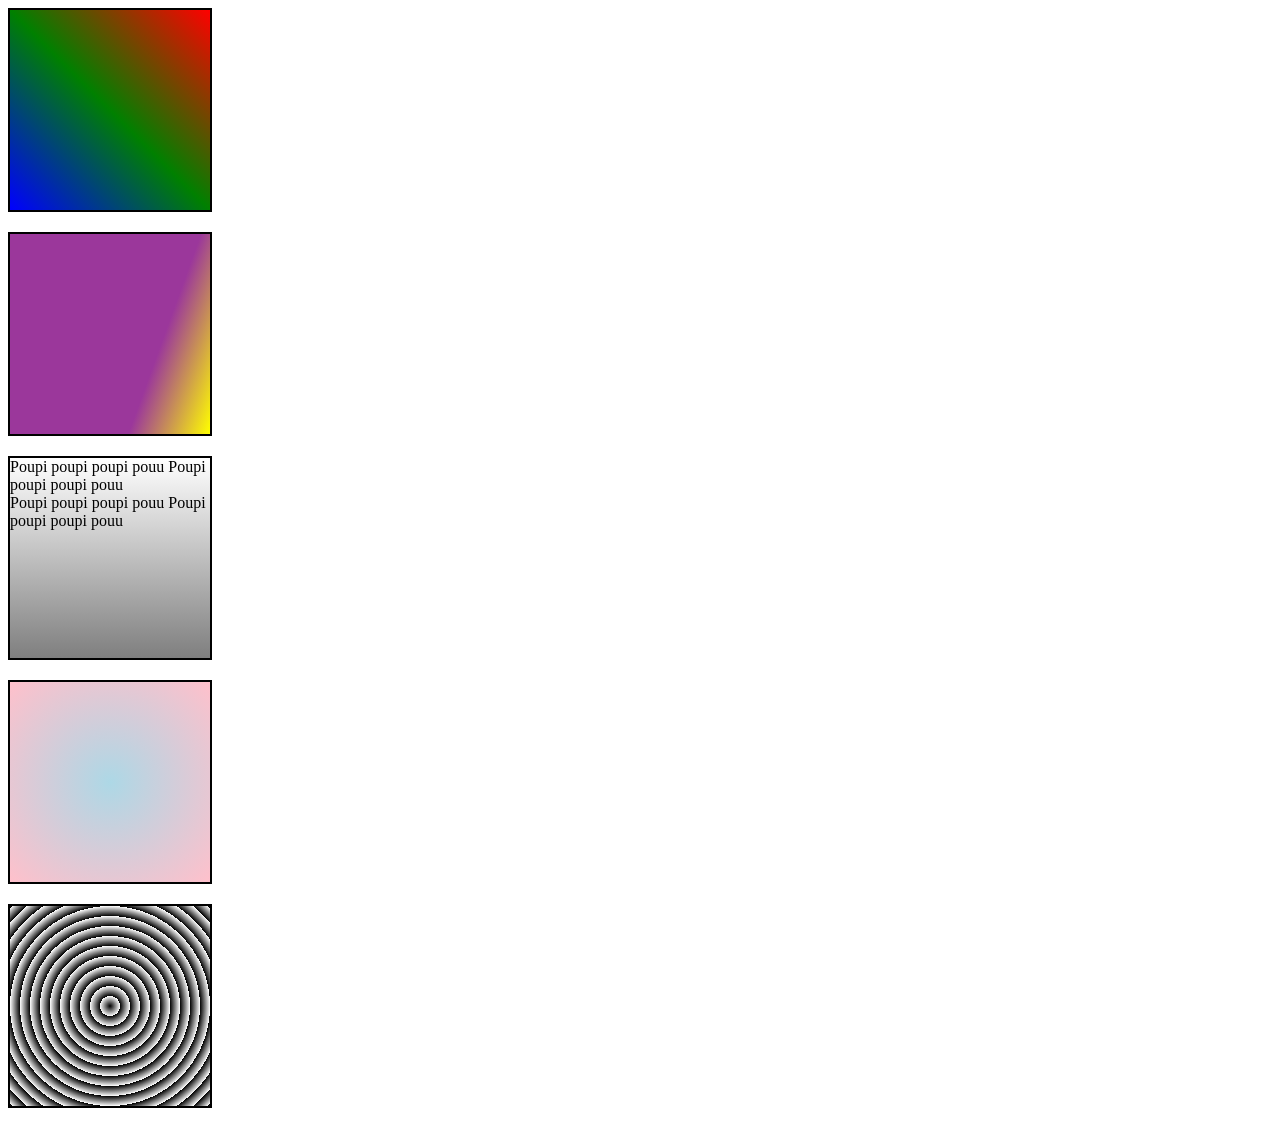
<file: Exercice 10 gradiant linéraire et radial/index.html>
<!DOCTYPE html>
<html lang="en">
<head>
    <meta charset="UTF-8">
    <meta http-equiv="X-UA-Compatible" content="IE=edge">
    <meta name="viewport" content="width=device-width, initial-scale=1.0">
    <link rel="stylesheet" href="style.css">
    <title>Document</title>
</head>
<body>
    <div class="vert"></div>
    <div class="violet"></div>
    <p class="force">Poupi poupi poupi pouu Poupi poupi poupi pouu <br>
    Poupi poupi poupi pouu Poupi poupi poupi pouu <br>
    </p>
    <div class="pink"></div>
    <div class="doppler"></div>
</body>
</html>
</file>
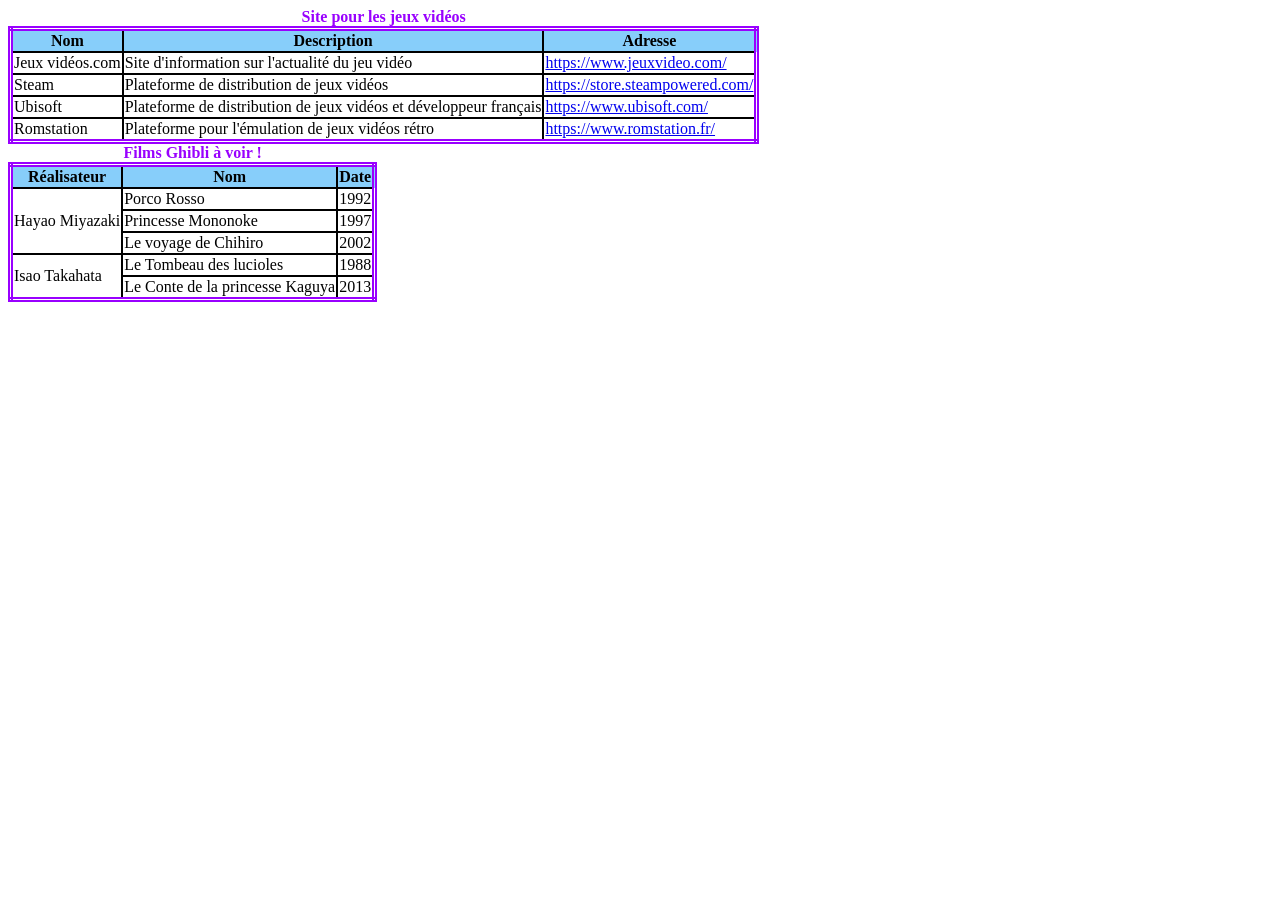
<file: Exercice 11 tableau html/index.html>
<!DOCTYPE html>
<html lang="en">
<head>
    <meta charset="UTF-8">
    <meta http-equiv="X-UA-Compatible" content="IE=edge">
    <meta name="viewport" content="width=device-width, initial-scale=1.0">
    <link rel="stylesheet" href="style.css">
    <title>Documentation jeu vidéo</title>
</head>
<body>
    <table>
        <caption>Site pour les jeux vidéos</caption>
        <tr>
            <th>Nom</th>
            <th>Description</th>
            <th>Adresse</th>
        </tr>
        <tr>
            <td>Jeux vidéos.com</td>
            <td>Site d'information sur l'actualité du jeu vidéo</td>
            <td><a href="https://www.jeuxvideo.com/">https://www.jeuxvideo.com/</a></td>
        </tr>
        <tr>
            <td>Steam</td>
            <td>Plateforme de distribution de jeux vidéos</td>
            <td><a href="https://store.steampowered.com/">https://store.steampowered.com/</a></td>
        </tr>
        <tr>
            <td>Ubisoft</td>
            <td>Plateforme de distribution de jeux vidéos et développeur français</td>
            <td><a href="https://www.ubisoft.com/">https://www.ubisoft.com/</a></td>
        </tr>
        <tr>
            <td>Romstation</td>
            <td>Plateforme pour l'émulation de jeux vidéos rétro</td>
            <td><a href="https://www.romstation.fr/">https://www.romstation.fr/</a></td>
        </tr>
    </table>
    <table>
        <thead>
            <caption>Films Ghibli à voir !</caption>
            <tr>
                <th>Réalisateur</th>
                <th>Nom</th>
                <th>Date</th>
            </tr>
        </thead>
        <tbody>
            <tr>
                <td rowspan="3">Hayao Miyazaki</td>
                <td>Porco Rosso</td>
                <td>1992</td>
            </tr>
            <tr>
                <td>Princesse Mononoke</td>
                <td>1997</td>
            </tr>
            <tr>
                <td>Le voyage de Chihiro</td>
                <td>2002</td>
            </tr>
            <tr>
                <td rowspan="2">Isao Takahata</td>
                <td>Le Tombeau des lucioles</td>
                <td>1988</td>
            </tr>
            <tr>
                <td>Le Conte de la princesse Kaguya</td>
                <td>2013</td>
            </tr>
        </tbody>
    </table>
</body>
</html>
</file>
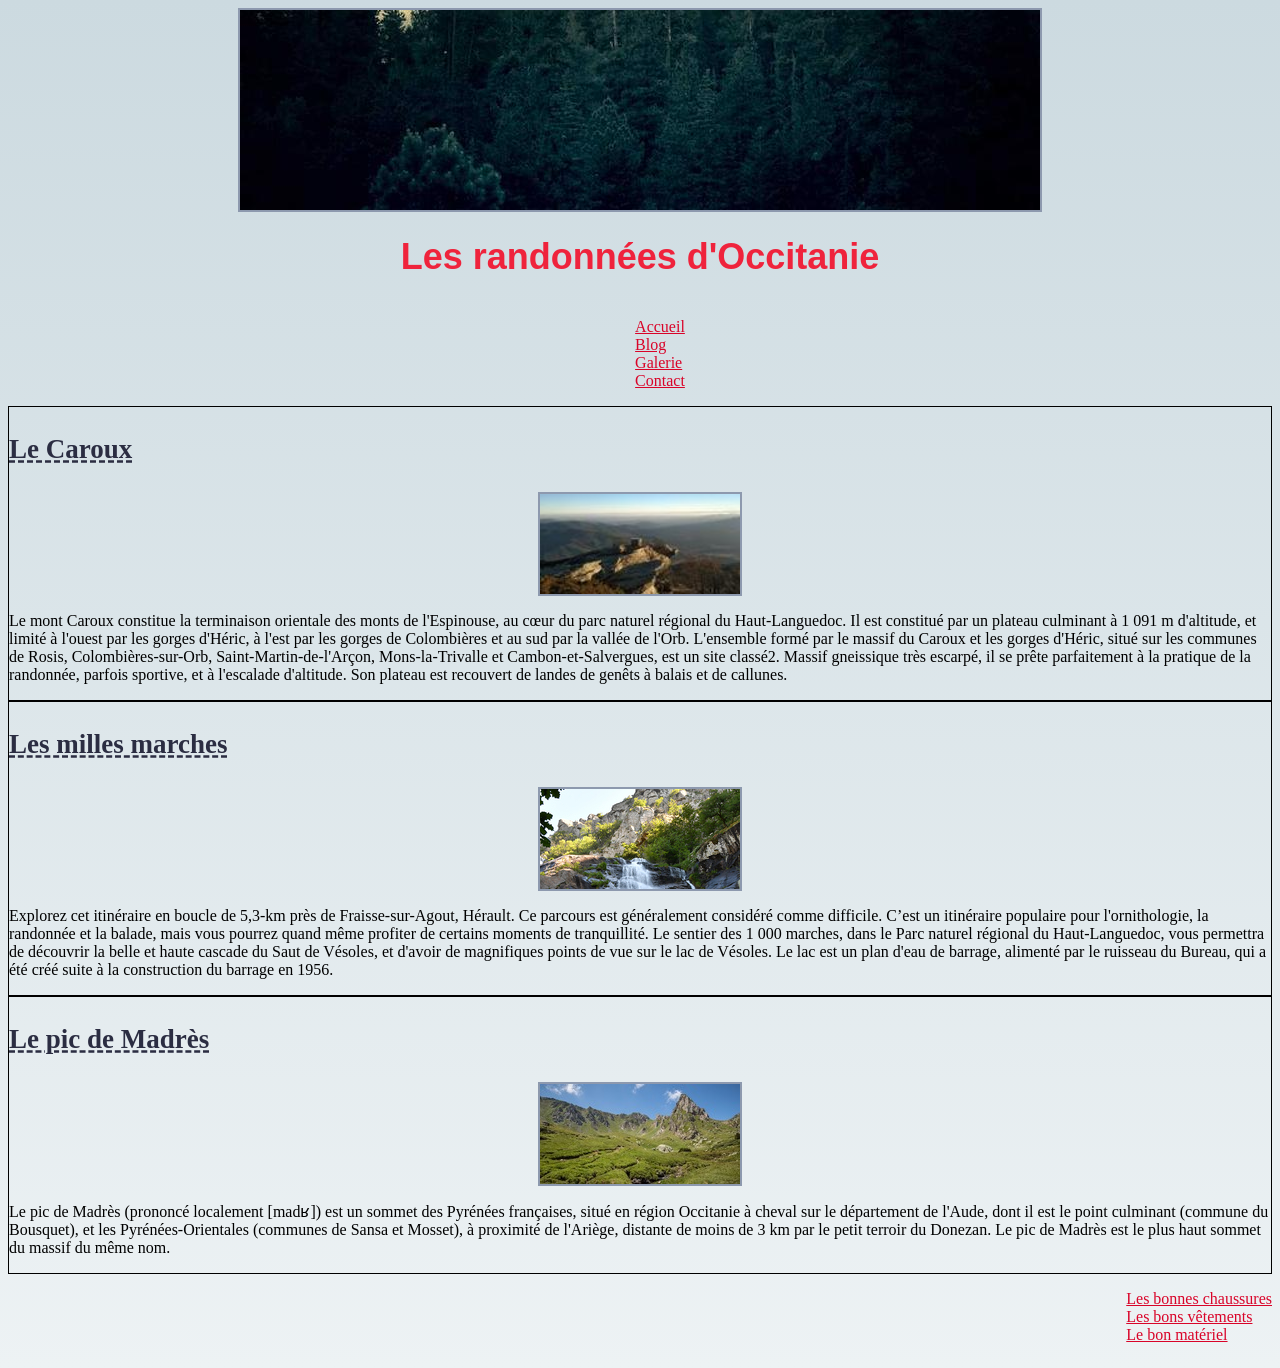
<file: Exercice 13 TP2 Site WEB Accueil et Contact/index.html>
<!DOCTYPE html>
<html lang="en">
<head>
    <meta charset="UTF-8">
    <meta http-equiv="X-UA-Compatible" content="IE=edge">
    <meta name="viewport" content="width=device-width, initial-scale=1.0">
    <link rel="stylesheet" href="style.css">
    <title>Accueil</title>
</head>
<body>
    <header>
        <img src="bannière.jpg" alt="bannière">
        <h1> Les randonnées d'Occitanie </h1>
        <ul>
            <li><a href="index.html">Accueil</a></li>
            <li><a href="blog.html">Blog</a></li>
            <li><a href="galerie.html">Galerie</a></li>
            <li><a href="contact.html">Contact</a></li>
        </ul>
    </header>
    <section>
        <article id="article1">
            <h3>Le Caroux</h3>
            <div><img src="caroux.png" alt="caroux"></div>
            <p>Le mont Caroux constitue la terminaison orientale des monts de l'Espinouse, au cœur du parc naturel régional du Haut-Languedoc. Il est constitué par un plateau culminant à 1 091 m d'altitude, et limité à l'ouest par les gorges d'Héric, à l'est par les gorges de Colombières et au sud par la vallée de l'Orb.

            L'ensemble formé par le massif du Caroux et les gorges d'Héric, situé sur les communes de Rosis, Colombières-sur-Orb, Saint-Martin-de-l'Arçon, Mons-la-Trivalle et Cambon-et-Salvergues, est un site classé2.
                
            Massif gneissique très escarpé, il se prête parfaitement à la pratique de la randonnée, parfois sportive, et à l'escalade d'altitude. Son plateau est recouvert de landes de genêts à balais et de callunes.</p>
        </article>
        <article id="article2">
            <h3>Les milles marches</h3>
            <div><img src="marches.jpg" alt="marches"></div>
            <p>Explorez cet itinéraire en boucle de 5,3-km près de Fraisse-sur-Agout, Hérault. Ce parcours est généralement considéré comme difficile. C’est un itinéraire populaire pour l'ornithologie, la randonnée et la balade, mais vous pourrez quand même profiter de certains moments de tranquillité.
            Le sentier des 1 000 marches, dans le Parc naturel régional du Haut-Languedoc, vous permettra de découvrir la belle et haute cascade du Saut de Vésoles, et d'avoir de magnifiques points de vue sur le lac de Vésoles. Le lac est un plan d'eau de barrage, alimenté par le ruisseau du Bureau, qui a été créé suite à la construction du barrage en 1956. 
            </p>
        </article>
        <article id="article3">
            <h3>Le pic de Madrès</h3>
            <div><img src="madres.png" alt="madres"></div>
            <p>Le pic de Madrès (prononcé localement [madʁ]) est un sommet des Pyrénées françaises, situé en région Occitanie à cheval sur le département de l'Aude, dont il est le point culminant (commune du Bousquet), et les Pyrénées-Orientales (communes de Sansa et Mosset), à proximité de l'Ariège, distante de moins de 3 km par le petit terroir du Donezan. Le pic de Madrès est le plus haut sommet du massif du même nom.</p>
        </article>
    </section>
    <footer>
        <ul>
            <li><a href="https://www.decathlon.fr/">Les bonnes chaussures</a></li>
            <li><a href="https://www.decathlon.fr/">Les bons vêtements</a></li>
            <li><a href="https://www.decathlon.fr/">Le bon matériel</a></li>
        </ul>
    </footer>
</body>
</html>
</file>
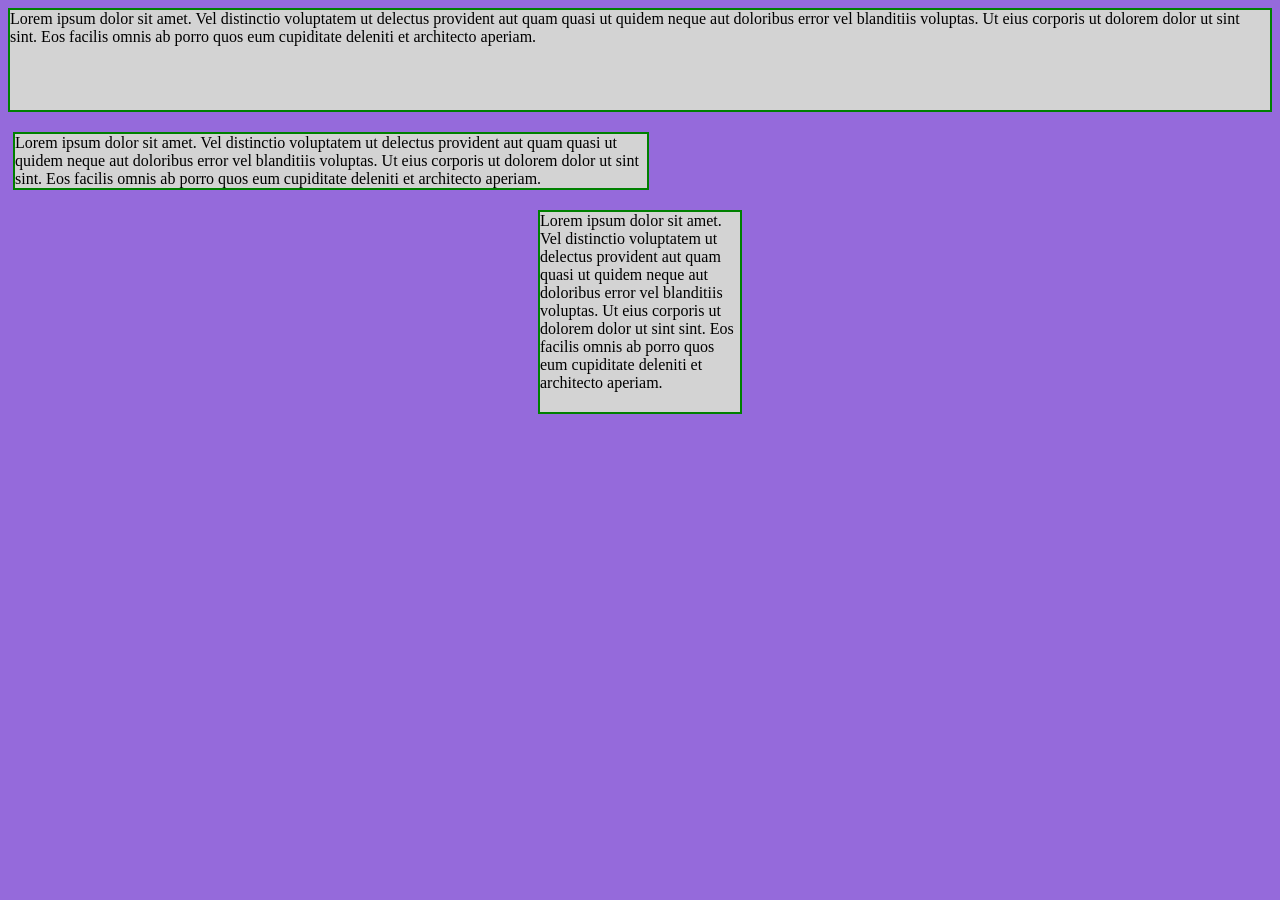
<file: Exercice 14 Placements simple/index.html>
<!DOCTYPE html>
<html lang="en">
<head>
    <meta charset="UTF-8">
    <meta http-equiv="X-UA-Compatible" content="IE=edge">
    <meta name="viewport" content="width=device-width, initial-scale=1.0">
    <link rel="stylesheet" href="style.css">
    <title>Document</title>
</head>
<body>
    <p id="p1">
        Lorem ipsum dolor sit amet. Vel distinctio voluptatem ut delectus provident aut quam quasi ut quidem neque aut doloribus error vel blanditiis voluptas. Ut eius corporis ut dolorem dolor ut sint sint. Eos facilis omnis ab porro quos eum cupiditate deleniti et architecto aperiam.
    </p>
    <p id="p2">
        Lorem ipsum dolor sit amet. Vel distinctio voluptatem ut delectus provident aut quam quasi ut quidem neque aut doloribus error vel blanditiis voluptas. Ut eius corporis ut dolorem dolor ut sint sint. Eos facilis omnis ab porro quos eum cupiditate deleniti et architecto aperiam.
    </p>
    <p id="p3">
        Lorem ipsum dolor sit amet. Vel distinctio voluptatem ut delectus provident aut quam quasi ut quidem neque aut doloribus error vel blanditiis voluptas. Ut eius corporis ut dolorem dolor ut sint sint. Eos facilis omnis ab porro quos eum cupiditate deleniti et architecto aperiam.
    </p>
</body>
</html>
</file>
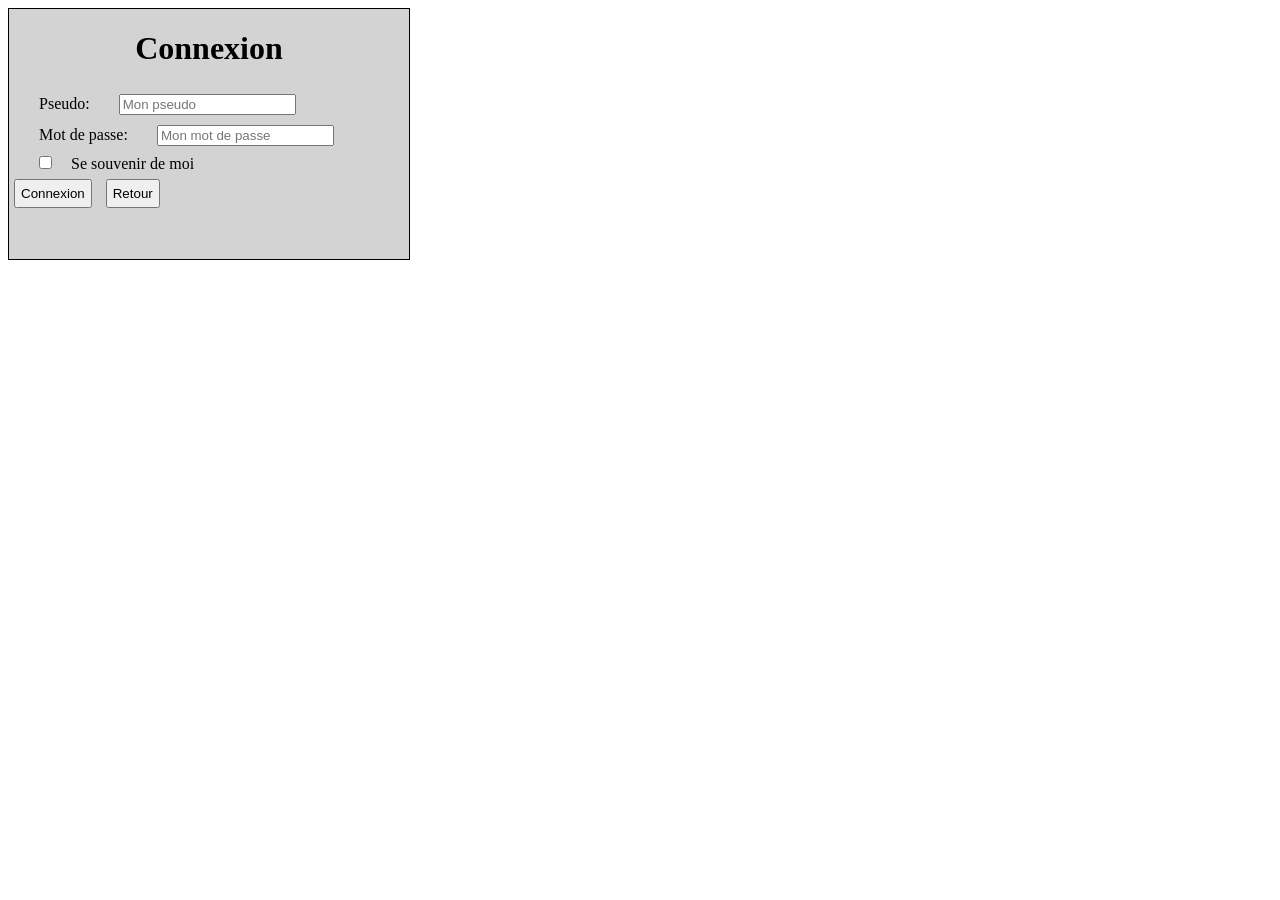
<file: Exercice 15 Placements simple 2/index.html>
<!DOCTYPE html>
<html lang="en">
<head>
    <meta charset="UTF-8">
    <meta http-equiv="X-UA-Compatible" content="IE=edge">
    <meta name="viewport" content="width=device-width, initial-scale=1.0">
    <link rel="stylesheet" href="style.css">
    <title>Document</title>
</head>
<body>
    <form method="post" action="php.php" >
        <h1>Connexion</h1>
        <label id="pseudo" for="pseudo">Pseudo:</label>
        <input id="pseudo" type="text" placeholder="Mon pseudo"><br>
        <label id="password" for="password">Mot de passe:</label>
        <input id="password" type="text" placeholder="Mon mot de passe"><br>
        <input type="checkbox" name="checkbox"> <label for="checkbox" id="check">Se souvenir de moi</label><br>
        <input type="button" name="connexion" id="co" value="Connexion">
        <input type="button" name="retour" id="re" value="Retour">
    </form>
</body>
</html>
</file>
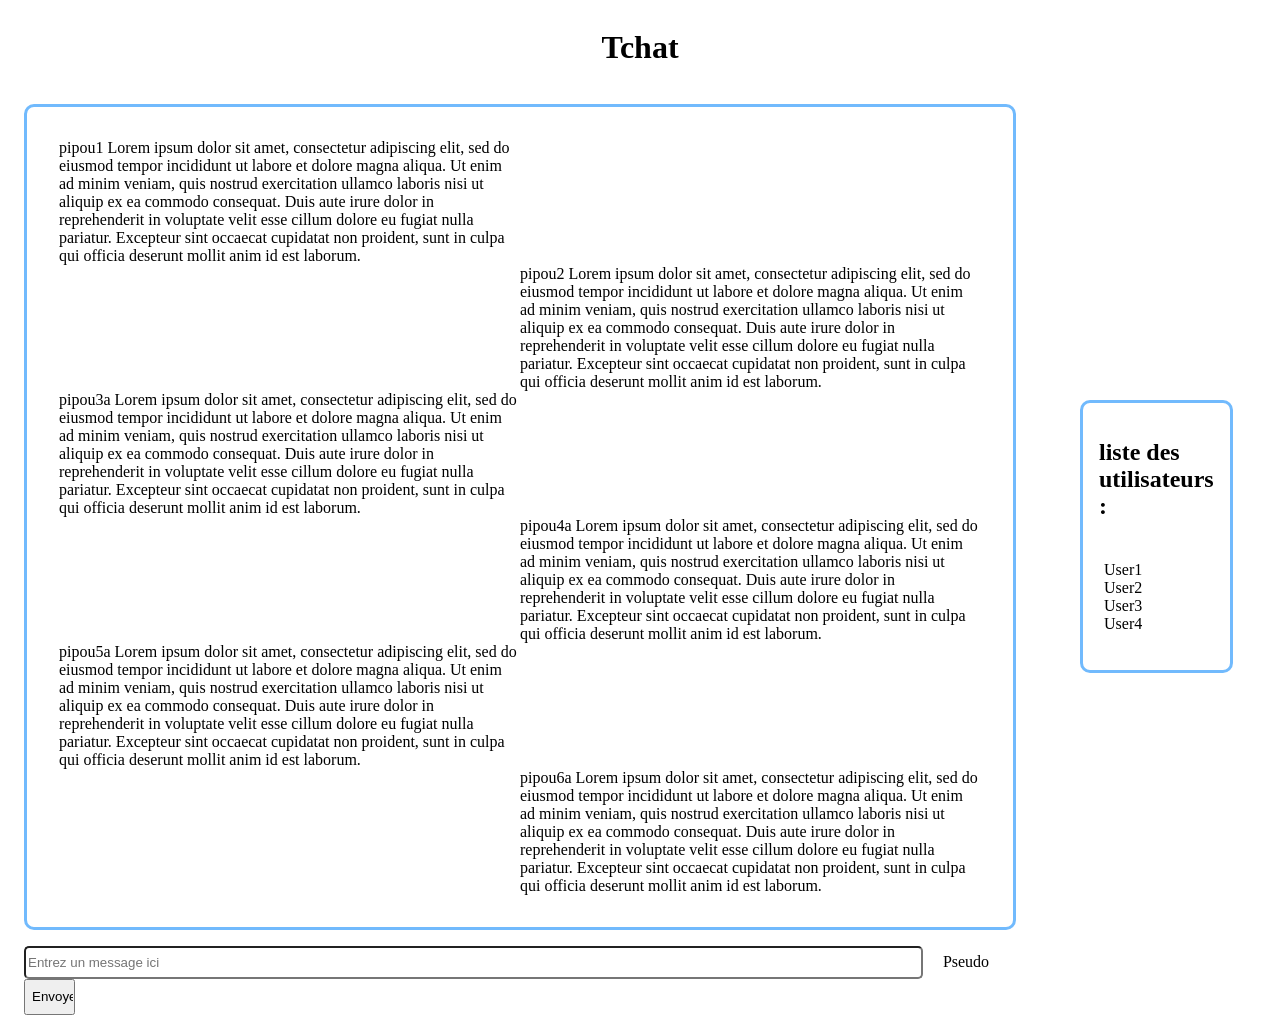
<file: Exercice 18 Grid Flex/index.html>
<!DOCTYPE html>
<html lang="en">
<head>
    <meta charset="UTF-8">
    <meta http-equiv="X-UA-Compatible" content="IE=edge">
    <meta name="viewport" content="width=device-width, initial-scale=1.0">
    <link rel="stylesheet" href="style.css">
    <title>FlexGrid</title>
</head>

<body>
    <header>
        <h1>Tchat</h1>
    </header>
    <div class="tchat">
        <section id="chatbox">
            <div class="msg">
                <article>
                    pipou1 Lorem ipsum dolor sit amet, consectetur adipiscing elit, sed do eiusmod tempor incididunt ut labore et dolore magna aliqua. Ut enim ad minim veniam, quis nostrud exercitation ullamco laboris nisi ut aliquip ex ea commodo consequat. Duis aute irure dolor in reprehenderit in voluptate velit esse cillum dolore eu fugiat nulla pariatur. Excepteur sint occaecat cupidatat non proident, sunt in culpa qui officia deserunt mollit anim id est laborum.
                </article>
                <article>
                    pipou2 Lorem ipsum dolor sit amet, consectetur adipiscing elit, sed do eiusmod tempor incididunt ut labore et dolore magna aliqua. Ut enim ad minim veniam, quis nostrud exercitation ullamco laboris nisi ut aliquip ex ea commodo consequat. Duis aute irure dolor in reprehenderit in voluptate velit esse cillum dolore eu fugiat nulla pariatur. Excepteur sint occaecat cupidatat non proident, sunt in culpa qui officia deserunt mollit anim id est laborum.
                </article>
                <article>
                    pipou3a Lorem ipsum dolor sit amet, consectetur adipiscing elit, sed do eiusmod tempor incididunt ut labore et dolore magna aliqua. Ut enim ad minim veniam, quis nostrud exercitation ullamco laboris nisi ut aliquip ex ea commodo consequat. Duis aute irure dolor in reprehenderit in voluptate velit esse cillum dolore eu fugiat nulla pariatur. Excepteur sint occaecat cupidatat non proident, sunt in culpa qui officia deserunt mollit anim id est laborum.
                </article>
                <article>
                    pipou4a Lorem ipsum dolor sit amet, consectetur adipiscing elit, sed do eiusmod tempor incididunt ut labore et dolore magna aliqua. Ut enim ad minim veniam, quis nostrud exercitation ullamco laboris nisi ut aliquip ex ea commodo consequat. Duis aute irure dolor in reprehenderit in voluptate velit esse cillum dolore eu fugiat nulla pariatur. Excepteur sint occaecat cupidatat non proident, sunt in culpa qui officia deserunt mollit anim id est laborum.
                </article>
                <article>
                    pipou5a Lorem ipsum dolor sit amet, consectetur adipiscing elit, sed do eiusmod tempor incididunt ut labore et dolore magna aliqua. Ut enim ad minim veniam, quis nostrud exercitation ullamco laboris nisi ut aliquip ex ea commodo consequat. Duis aute irure dolor in reprehenderit in voluptate velit esse cillum dolore eu fugiat nulla pariatur. Excepteur sint occaecat cupidatat non proident, sunt in culpa qui officia deserunt mollit anim id est laborum.
                </article>
                <article>
                    pipou6a Lorem ipsum dolor sit amet, consectetur adipiscing elit, sed do eiusmod tempor incididunt ut labore et dolore magna aliqua. Ut enim ad minim veniam, quis nostrud exercitation ullamco laboris nisi ut aliquip ex ea commodo consequat. Duis aute irure dolor in reprehenderit in voluptate velit esse cillum dolore eu fugiat nulla pariatur. Excepteur sint occaecat cupidatat non proident, sunt in culpa qui officia deserunt mollit anim id est laborum.
                </article>
            </div>
            <form action="php.php" method="post">
                    <input type="text" placeholder="Entrez un message ici" name="text
                    ">
                    <label for="text">Pseudo</label>
                    <input type="submit" value="Envoyer">
            </form>
            
        </section>
        <section id="user">
            <h2>liste des utilisateurs :</h2>
            <ul>
                <li>User1</li>
                <li>User2</li>
                <li>User3</li>
                <li>User4</li>
            </ul>
        </section>
    </div>
</body>
</html>
</file>
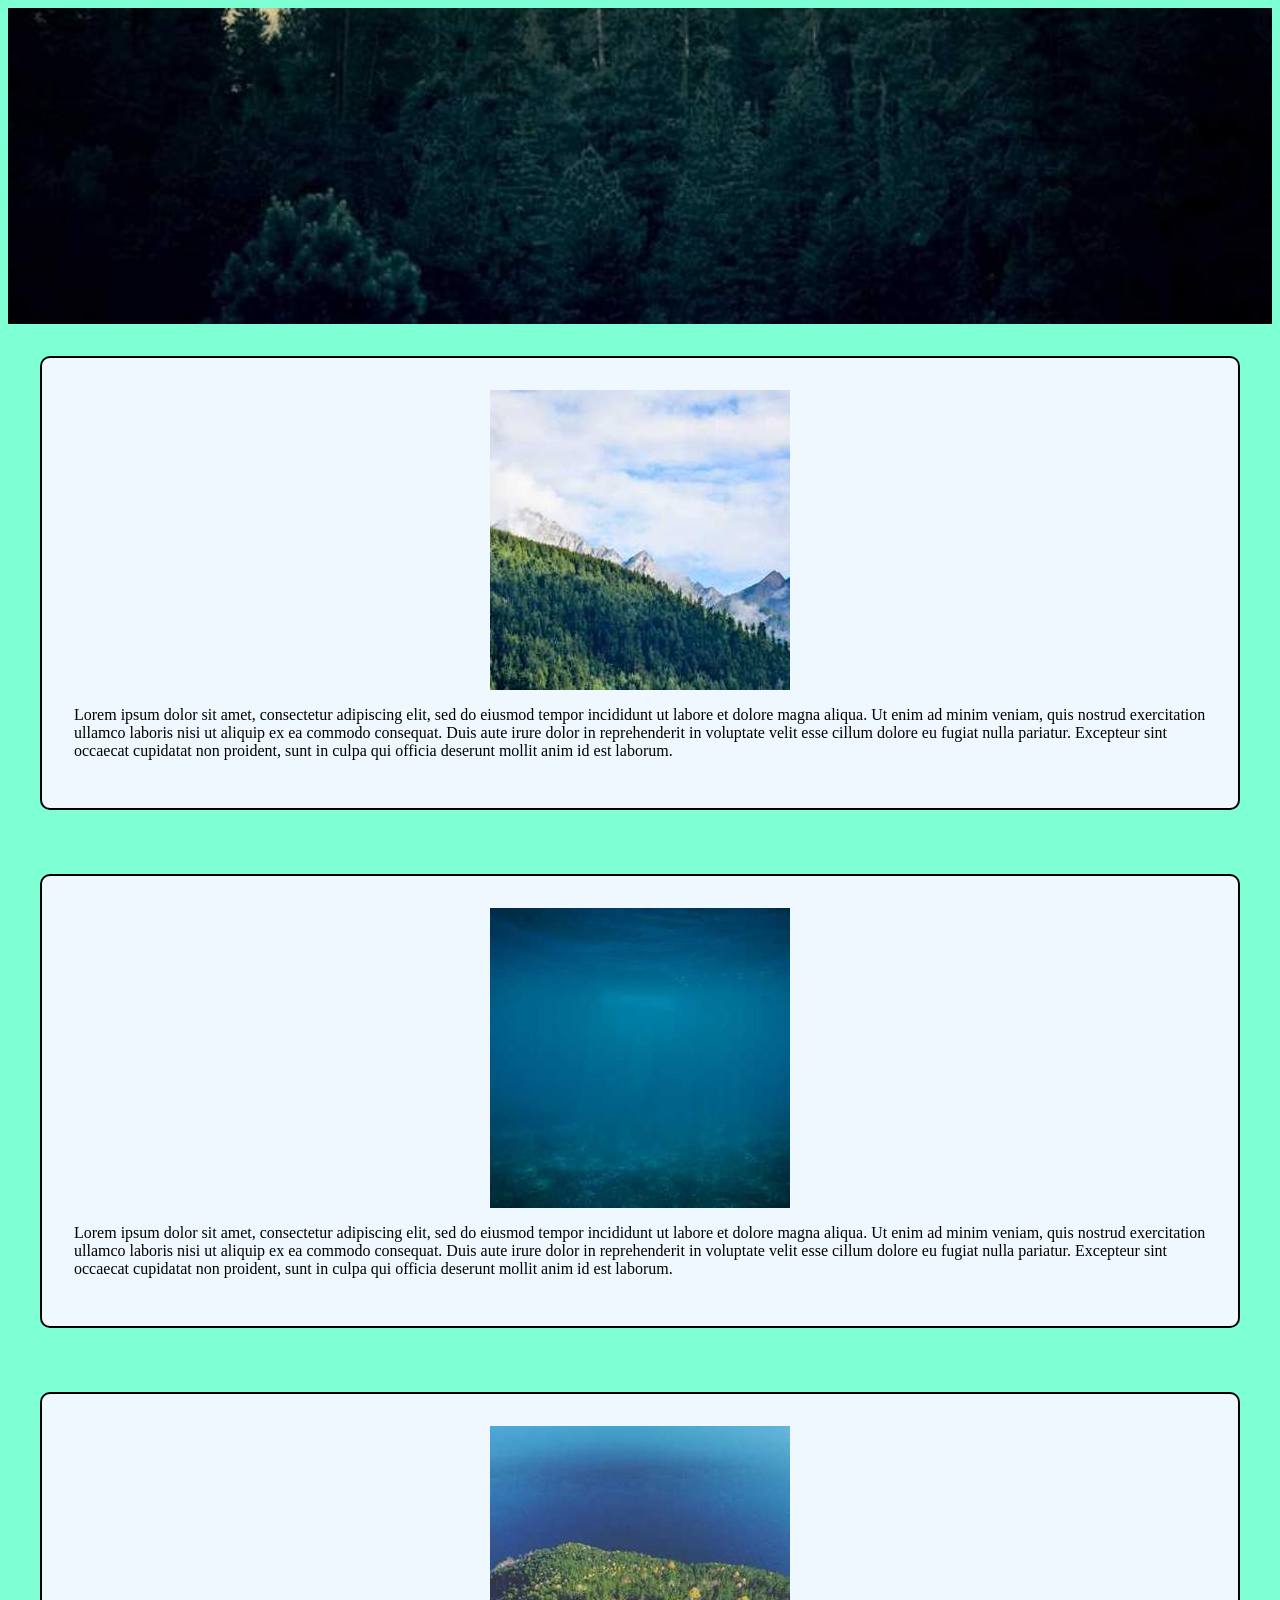
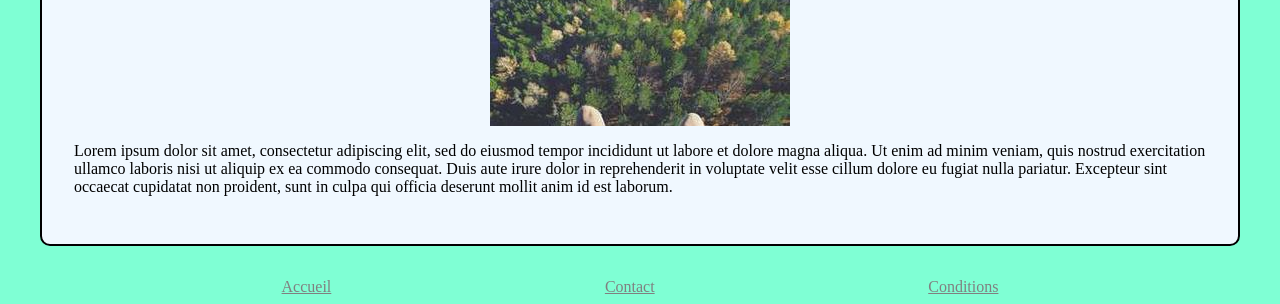
<file: Exercice 19 Responsive/index.html>
<!DOCTYPE html>
<html lang="en">
<head>
    <meta charset="UTF-8">
    <meta http-equiv="X-UA-Compatible" content="IE=edge">
    <meta name="viewport" content="width=device-width, initial-scale=1.0">
    <link rel="stylesheet" href="style.css">
    <title>responsiv</title>
</head>
<body>
    <header>
        <img src="bannière.jpg" id="banner" alt="bannière">
    </header>
    <section>
        <article>
            <img src="image 1.jpg" alt="img">
            <p>
                Lorem ipsum dolor sit amet, consectetur adipiscing elit, sed do eiusmod tempor incididunt ut labore et dolore magna aliqua. Ut enim ad minim veniam, quis nostrud exercitation ullamco laboris nisi ut aliquip ex ea commodo consequat. Duis aute irure dolor in reprehenderit in voluptate velit esse cillum dolore eu fugiat nulla pariatur. Excepteur sint occaecat cupidatat non proident, sunt in culpa qui officia deserunt mollit anim id est laborum.
            </p>
        </article>
        <article>
            <img src="image 2.jpg" alt="img">
            <p>Lorem ipsum dolor sit amet, consectetur adipiscing elit, sed do eiusmod tempor incididunt ut labore et dolore magna aliqua. Ut enim ad minim veniam, quis nostrud exercitation ullamco laboris nisi ut aliquip ex ea commodo consequat. Duis aute irure dolor in reprehenderit in voluptate velit esse cillum dolore eu fugiat nulla pariatur. Excepteur sint occaecat cupidatat non proident, sunt in culpa qui officia deserunt mollit anim id est laborum.</p>
        </article>
        <article>
            <img src="image 3.jpg" alt="img">
            <p>Lorem ipsum dolor sit amet, consectetur adipiscing elit, sed do eiusmod tempor incididunt ut labore et dolore magna aliqua. Ut enim ad minim veniam, quis nostrud exercitation ullamco laboris nisi ut aliquip ex ea commodo consequat. Duis aute irure dolor in reprehenderit in voluptate velit esse cillum dolore eu fugiat nulla pariatur. Excepteur sint occaecat cupidatat non proident, sunt in culpa qui officia deserunt mollit anim id est laborum.</p>
        </article>
    </section>
    <footer>
        <nav>
            <a href="#">Accueil</a>
            <a href="#">Contact</a>
            <a href="#">Conditions</a>
        </nav>
    </footer>
    
</body>
</html>
</file>
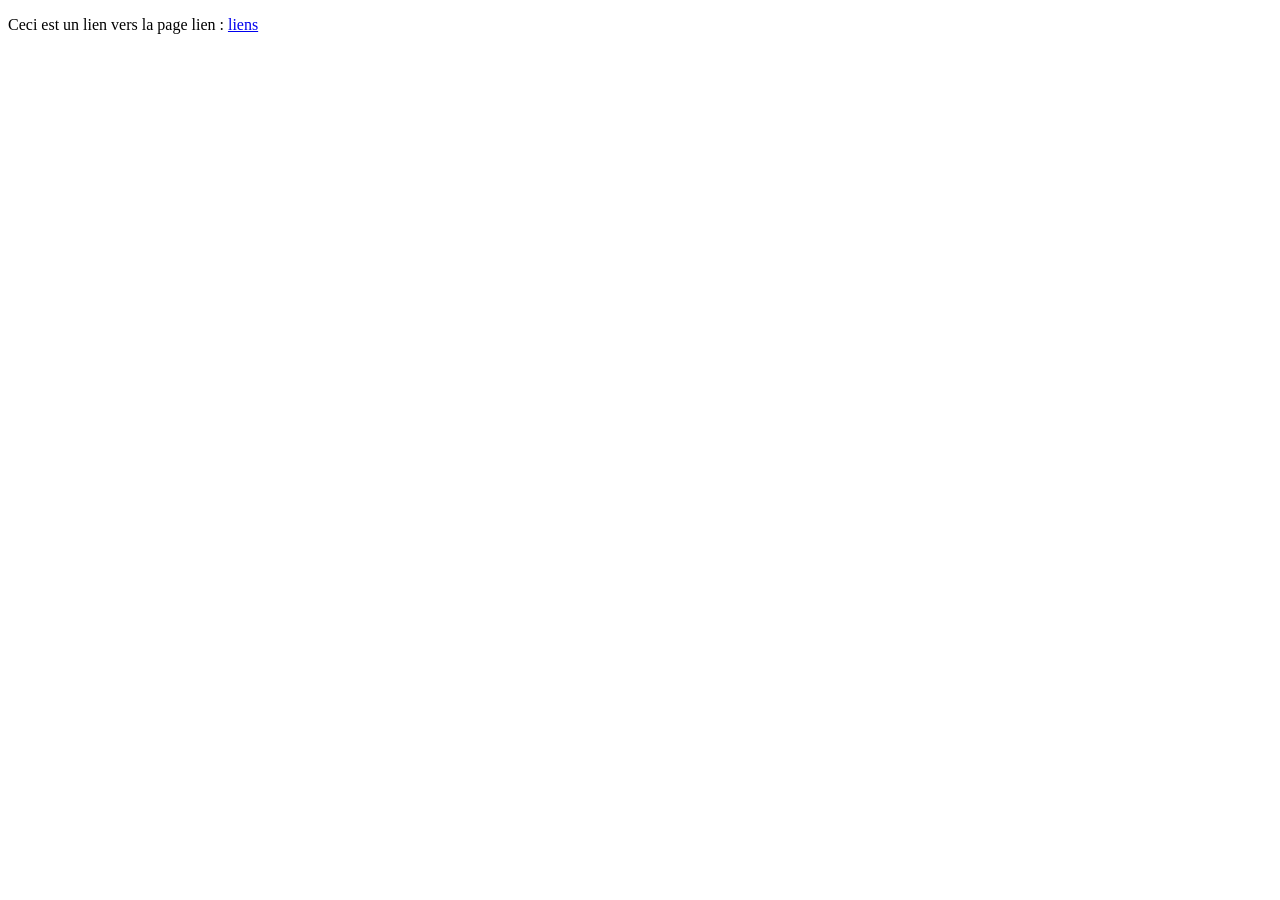
<file: Exercice 2 liens/index.html>
<!DOCTYPE html>
<html lang="en">
<head>
    <meta charset="UTF-8">
    <meta http-equiv="X-UA-Compatible" content="IE=edge">
    <meta name="viewport" content="width=device-width, initial-scale=1.0">
    <title>Document</title>
</head>
<body>
    <p>Ceci est un lien vers la page lien : <a href="./liens.html">liens</a></p>
    
</body>
</html>
</file>
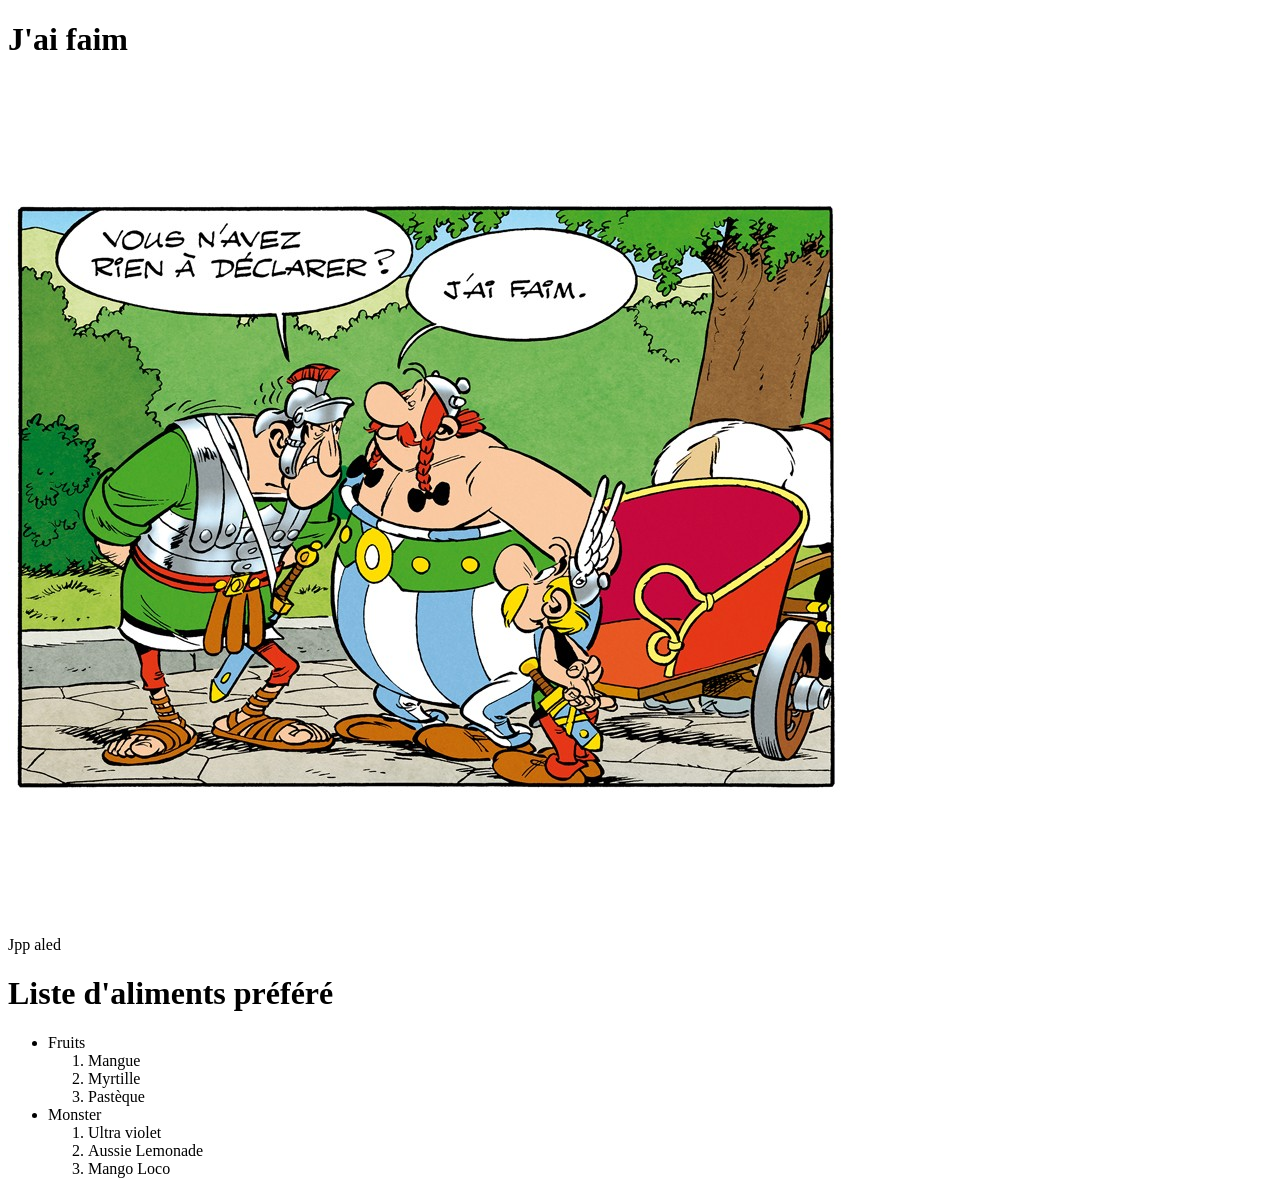
<file: Exercice 3 image/Index.html>
<!DOCTYPE html>
<html lang="en">
<head>
    <meta charset="UTF-8">
    <meta http-equiv="X-UA-Compatible" content="IE=edge">
    <meta name="viewport" content="width=device-width, initial-scale=1.0">
    <title>Document</title>
</head>
<body>
    <h1>J'ai faim</h1>
    <img src="j-ai-faim.jpg" alt="j'ai faim">
    <p>Jpp aled</p>
    <h1>Liste d'aliments préféré</h1>
    <ul>
        <li>Fruits</li>
        <ol>
            <li>Mangue</li>
            <li>Myrtille</li>
            <li>Pastèque</li>
        </ol>
        <li>Monster</li>
        <ol>
            <li>Ultra violet</li>
            <li>Aussie Lemonade</li>
            <li>Mango Loco</li>
        </ol>
    </ul>
</body>
</html>
</file>
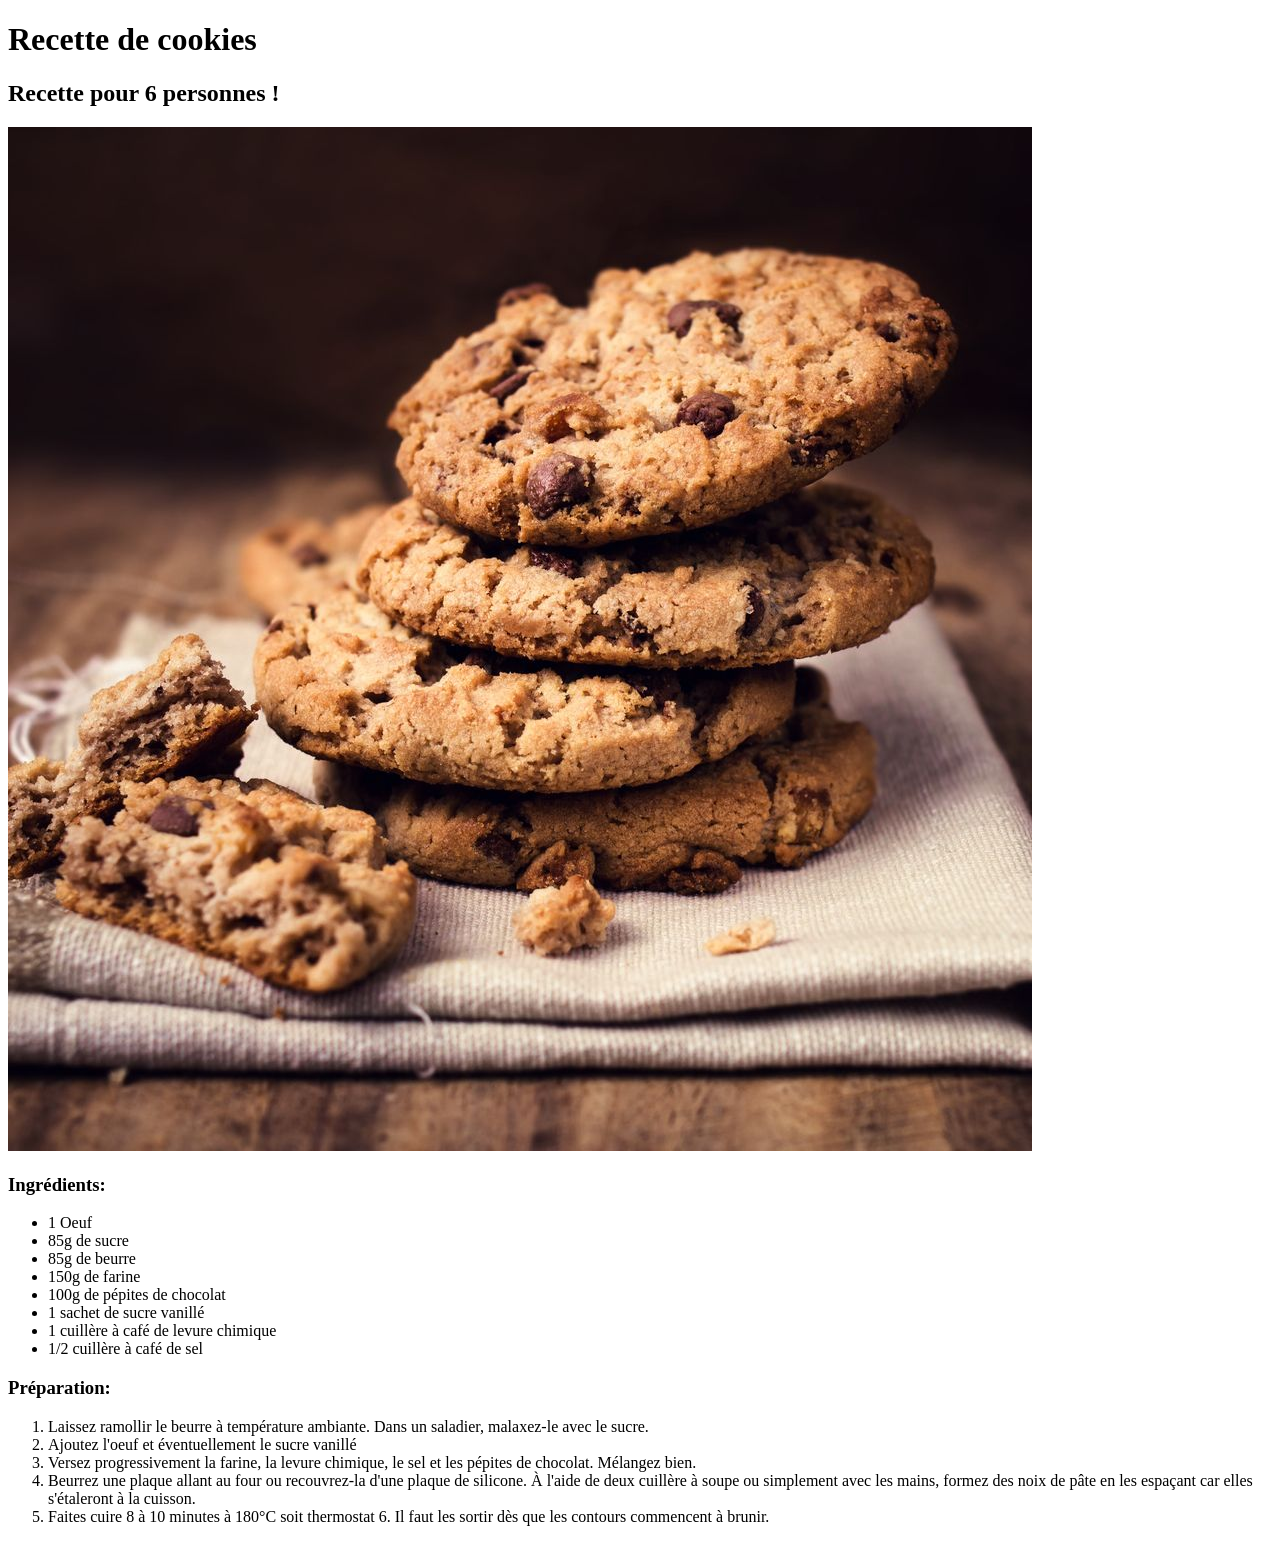
<file: Exercice 4 TP1 Listes/index.html>
<!DOCTYPE html>
<html lang="en">
<head>
    <meta charset="UTF-8">
    <meta http-equiv="X-UA-Compatible" content="IE=edge">
    <meta name="viewport" content="width=device-width, initial-scale=1.0">
    <title>Recette de cookies</title>
</head>
<body>
    <header>
        <h1>Recette de cookies</h1>
    </header>
    <main>
        <h2>Recette pour 6 personnes !</h2>
        <img src="cookies.jpg" alt="cookies">
        <h3><strong>Ingrédients:</strong></h3>
        <ul>
            <li>1 Oeuf</li>
            <li>85g de sucre</li>
            <li>85g de beurre</li>
            <li>150g de farine</li>
            <li>100g de pépites de chocolat</li>
            <li>1 sachet de sucre vanillé</li>
            <li>1 cuillère à café de levure chimique</li>
            <li>1/2 cuillère à café de sel</li>
        </ul>
        <h3><strong>Préparation:</strong></h3>
        <ol>
            <li>Laissez ramollir le beurre à température ambiante. Dans un saladier, malaxez-le avec le sucre.</li>
            <li>Ajoutez l'oeuf et éventuellement le sucre vanillé</li>
            <li>Versez progressivement la farine, la levure chimique, le sel et les pépites de chocolat. Mélangez bien.</li>
            <li>Beurrez une plaque allant au four ou recouvrez-la d'une plaque de silicone. À l'aide de deux cuillère à soupe ou simplement avec les mains, formez des noix de pâte en les espaçant car elles s'étaleront à la cuisson. </li>
            <li>Faites cuire 8 à 10 minutes à 180°C soit thermostat 6. Il faut les sortir dès que les contours commencent à brunir.</li>
        </ol>
    </main>
</body>
</html>
</file>
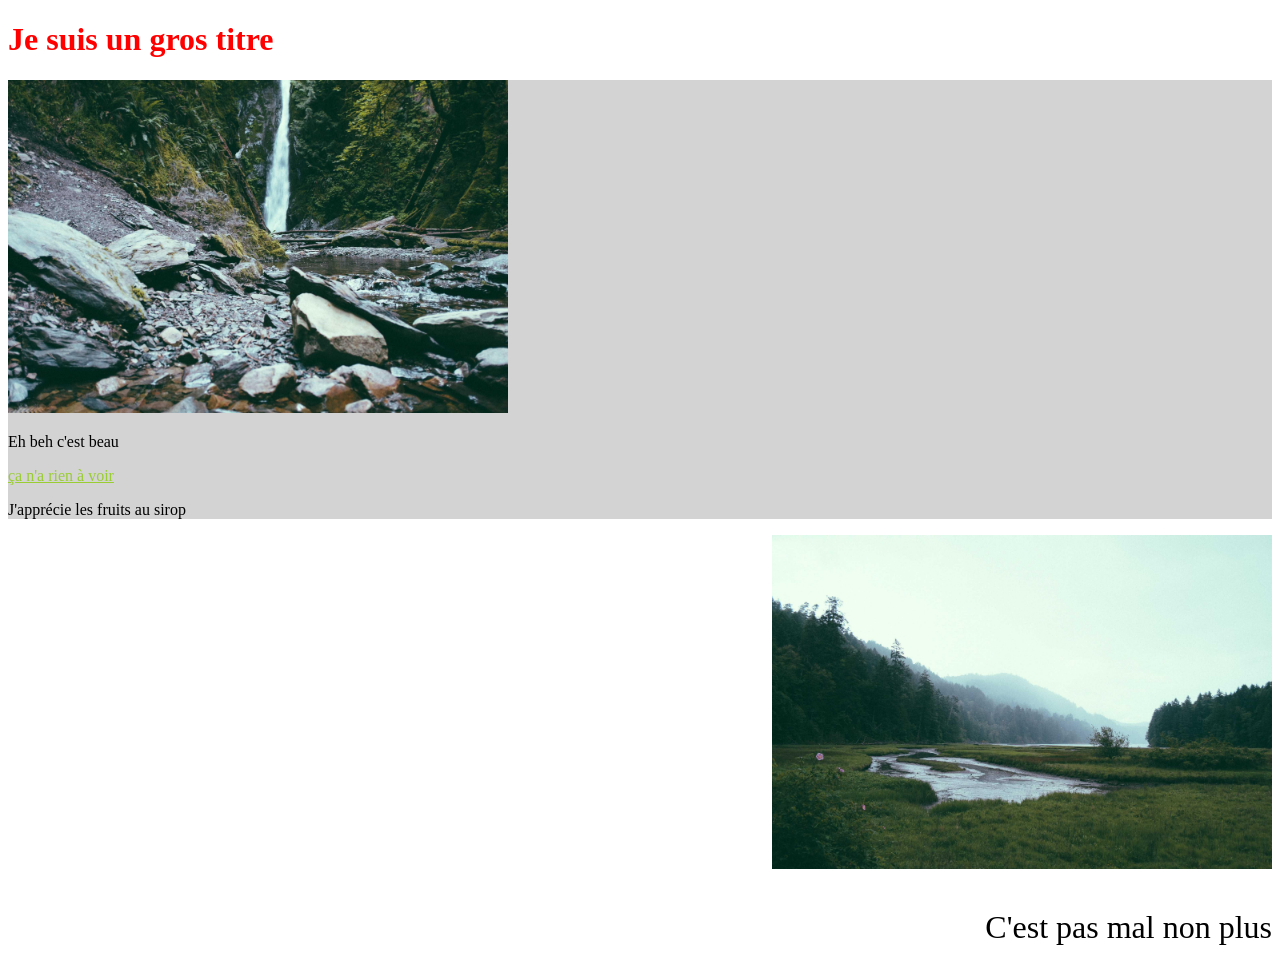
<file: Exercice 5 Base Css/index.html>
<!DOCTYPE html>
<html lang="en">
<head>
    <meta charset="UTF-8">
    <meta http-equiv="X-UA-Compatible" content="IE=edge">
    <meta name="viewport" content="width=device-width, initial-scale=1.0">
    <link rel="stylesheet" href="style.css">
    <title>Document</title>
</head>
<body>
    <head>
        <h1>Je suis un gros titre</h1>
    </head>
    <div id="contenu">
        <img src="paysage1.jpg" alt="paysage1">
        <p>Eh beh c'est beau</p>
        <a href="https://ronan-hello.fr/series/html/balises-semantiques-html">ça n'a rien à voir</a>
        <p>J'apprécie les fruits au sirop</p>
    </div>
    <div>
        <img src="paysage2.jpg" alt="paysage2">
        <p>C'est pas mal non plus</p>
    </div>
</body>
</html>
</file>
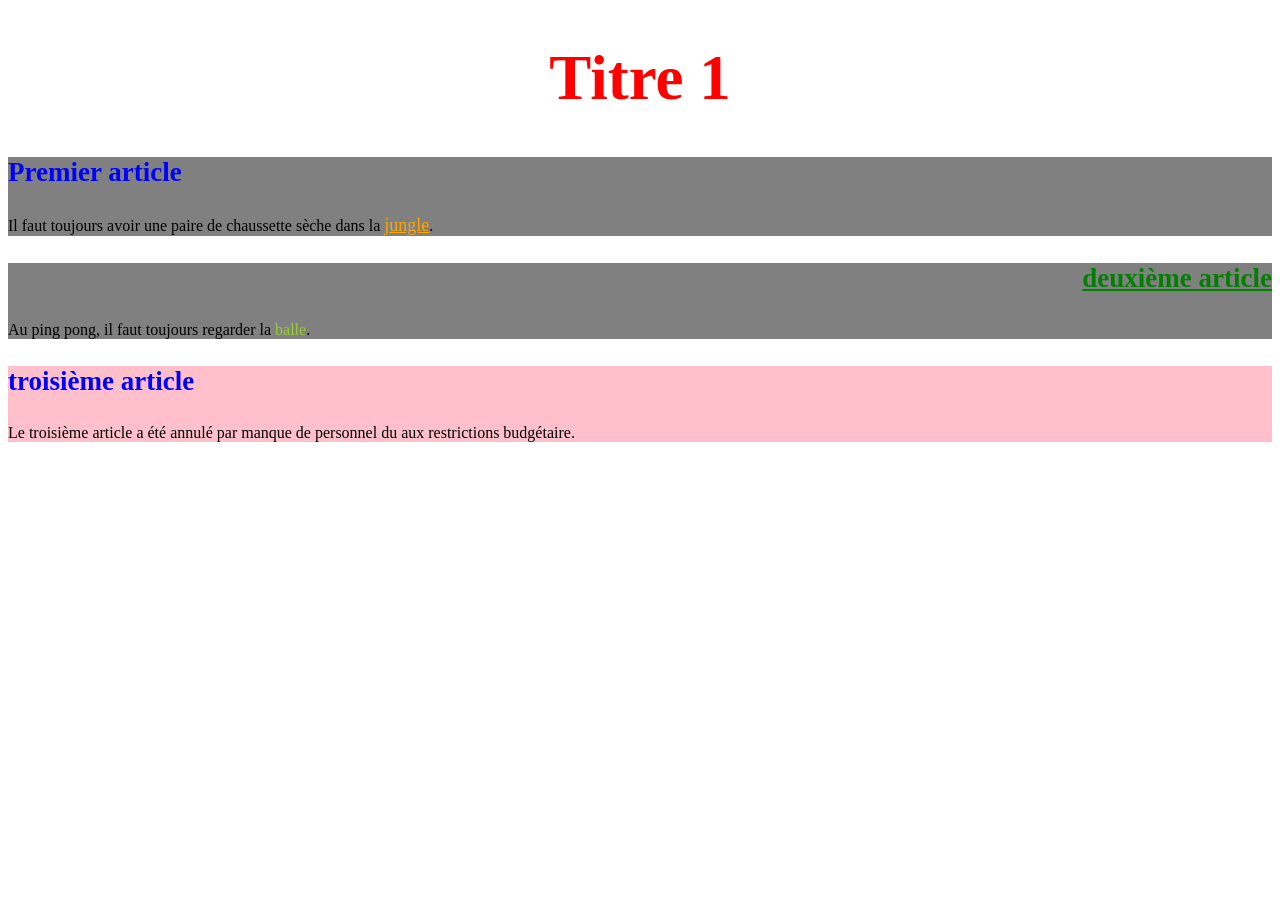
<file: Exercice 6 sélecteur/index.html>
<!DOCTYPE html>
<html lang="en">
<head>
    <meta charset="UTF-8">
    <meta http-equiv="X-UA-Compatible" content="IE=edge">
    <meta name="viewport" content="width=device-width, initial-scale=1.0">
    <link rel="stylesheet" href="style.css">
    <title>Exercice 6</title>
</head>
<body>
    
    <h1>Titre 1</h1>
   
    <article>
        <h3>Premier article</h3>
        <p>Il faut toujours avoir une paire de chaussette sèche dans la <em>jungle</em>.</p>
    </article>
    <article>
        <h3>deuxième article</h3>
        <p>Au ping pong, il faut toujours regarder la <strong>balle</strong>.</p>
    </article>
    <article>
        <h3>troisième article</h3>
        <p>Le troisième article a été annulé par manque de personnel du aux restrictions budgétaire.</p>
    </article>
    
</body>
</html>
</file>
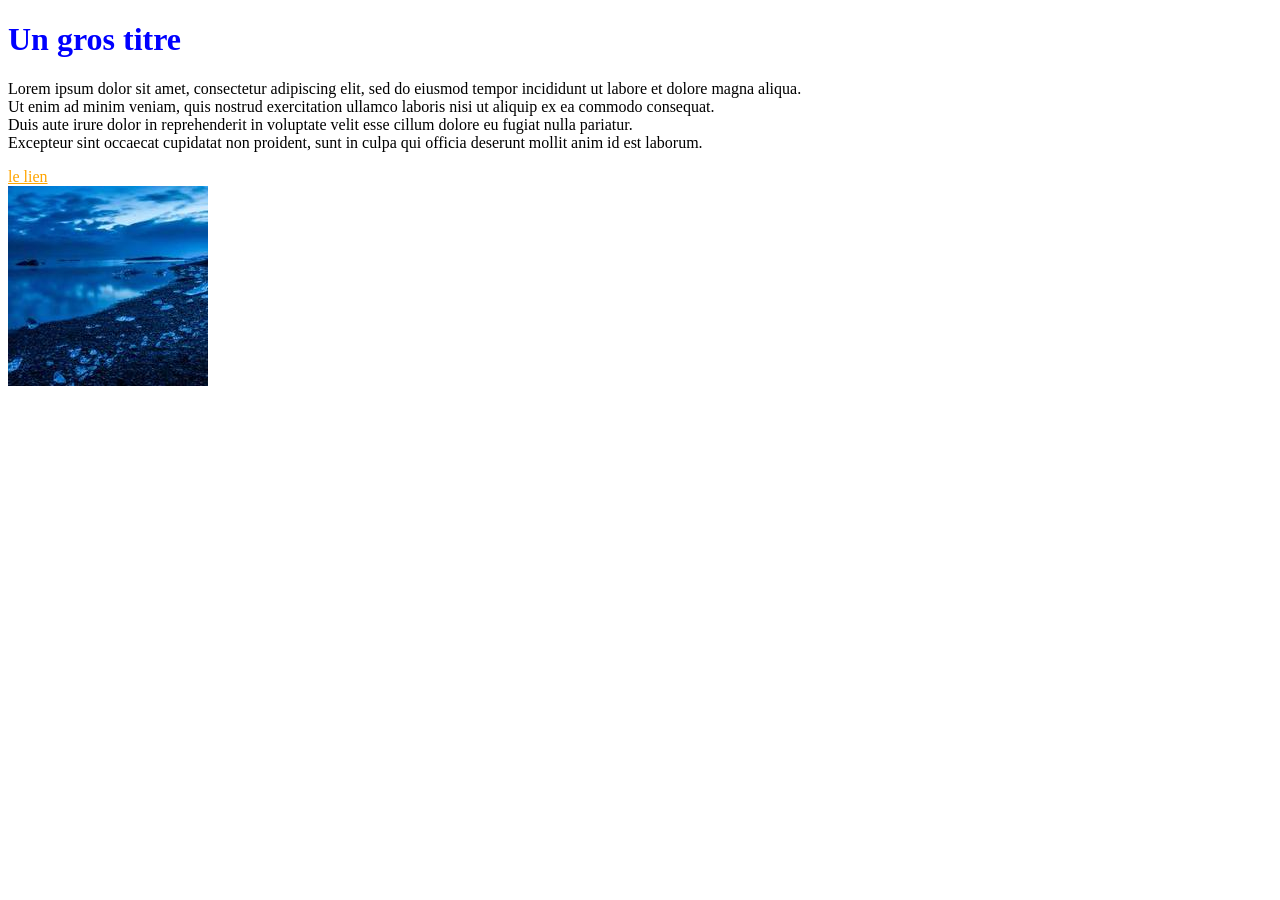
<file: Exercice 7 pseudo classe/index.html>
<!DOCTYPE html>
<html lang="en">
<head>
    <meta charset="UTF-8">
    <meta http-equiv="X-UA-Compatible" content="IE=edge">
    <meta name="viewport" content="width=device-width, initial-scale=1.0">
    <link rel="stylesheet" href="style.css">
    <title>Exercice 7</title>
</head>
<body>
    <h1>Un gros titre</h1>
    <p>Lorem ipsum dolor sit amet, consectetur adipiscing elit, sed do eiusmod tempor incididunt ut labore et dolore magna aliqua. <br>
    Ut enim ad minim veniam, quis nostrud exercitation ullamco laboris nisi ut aliquip ex ea commodo consequat. <br>
    Duis aute irure dolor in reprehenderit in voluptate velit esse cillum dolore eu fugiat nulla pariatur. <br>
    Excepteur sint occaecat cupidatat non proident, sunt in culpa qui officia deserunt mollit anim id est laborum.</p>
    <a href="https://developer.mozilla.org/en-US/docs/Web/CSS/Reference">le lien</a> <br>
    <img src="image.jpg" alt="IMAGE">
</body>
</html>
</file>
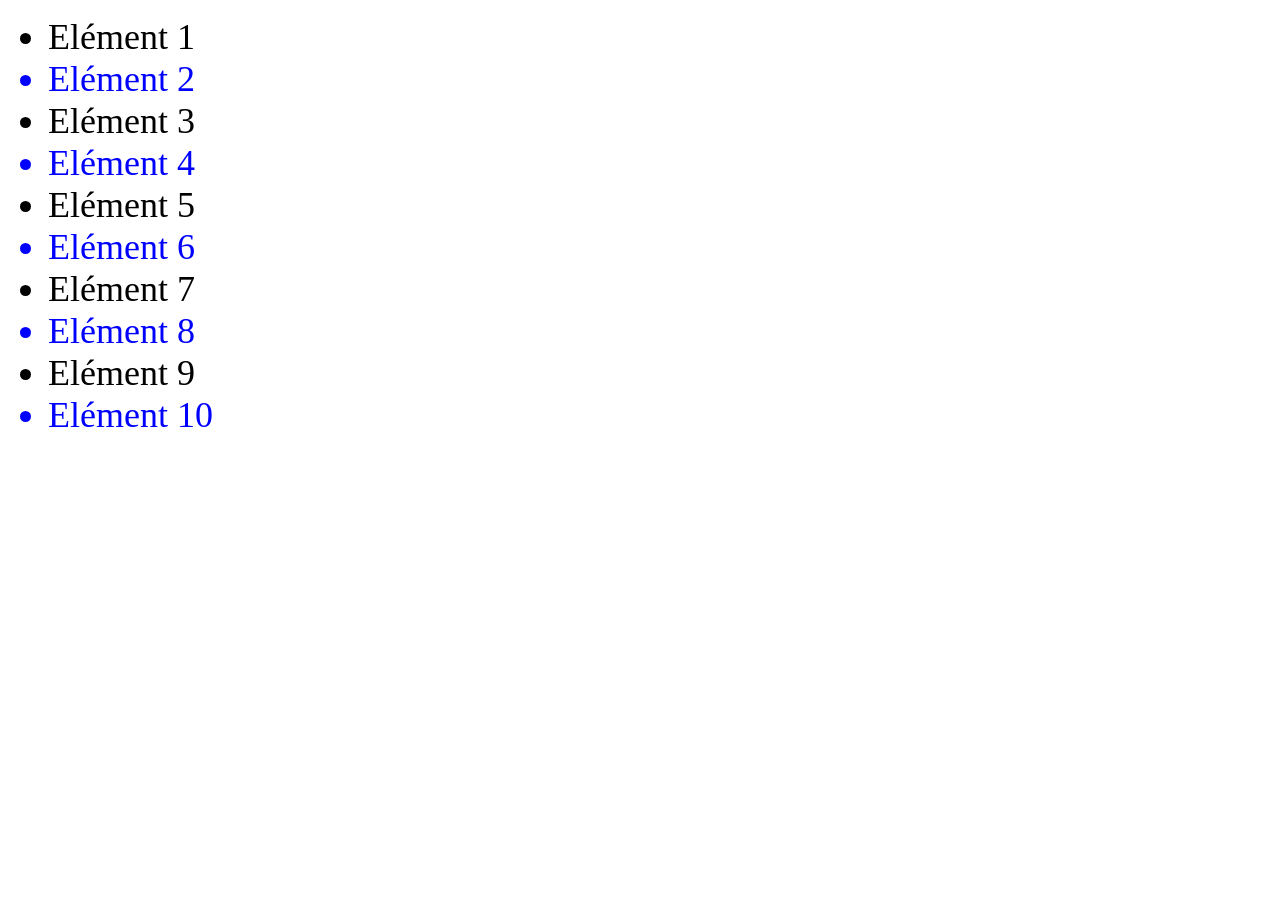
<file: Exercice 8 nth child/index.html>
<!DOCTYPE html>
<html lang="en">
<head>
    <meta charset="UTF-8">
    <meta http-equiv="X-UA-Compatible" content="IE=edge">
    <meta name="viewport" content="width=device-width, initial-scale=1.0">
    <link rel="stylesheet" href="style.css">
    <title>Document</title>
</head>
<body>
    <ul>
        <li>Elément 1</li>
        <li>Elément 2</li>
        <li>Elément 3</li>
        <li>Elément 4</li>
        <li>Elément 5</li>
        <li>Elément 6</li>
        <li>Elément 7</li>
        <li>Elément 8</li>
        <li>Elément 9</li>
        <li>Elément 10</li>
    </ul>
</body>
</html>
</file>
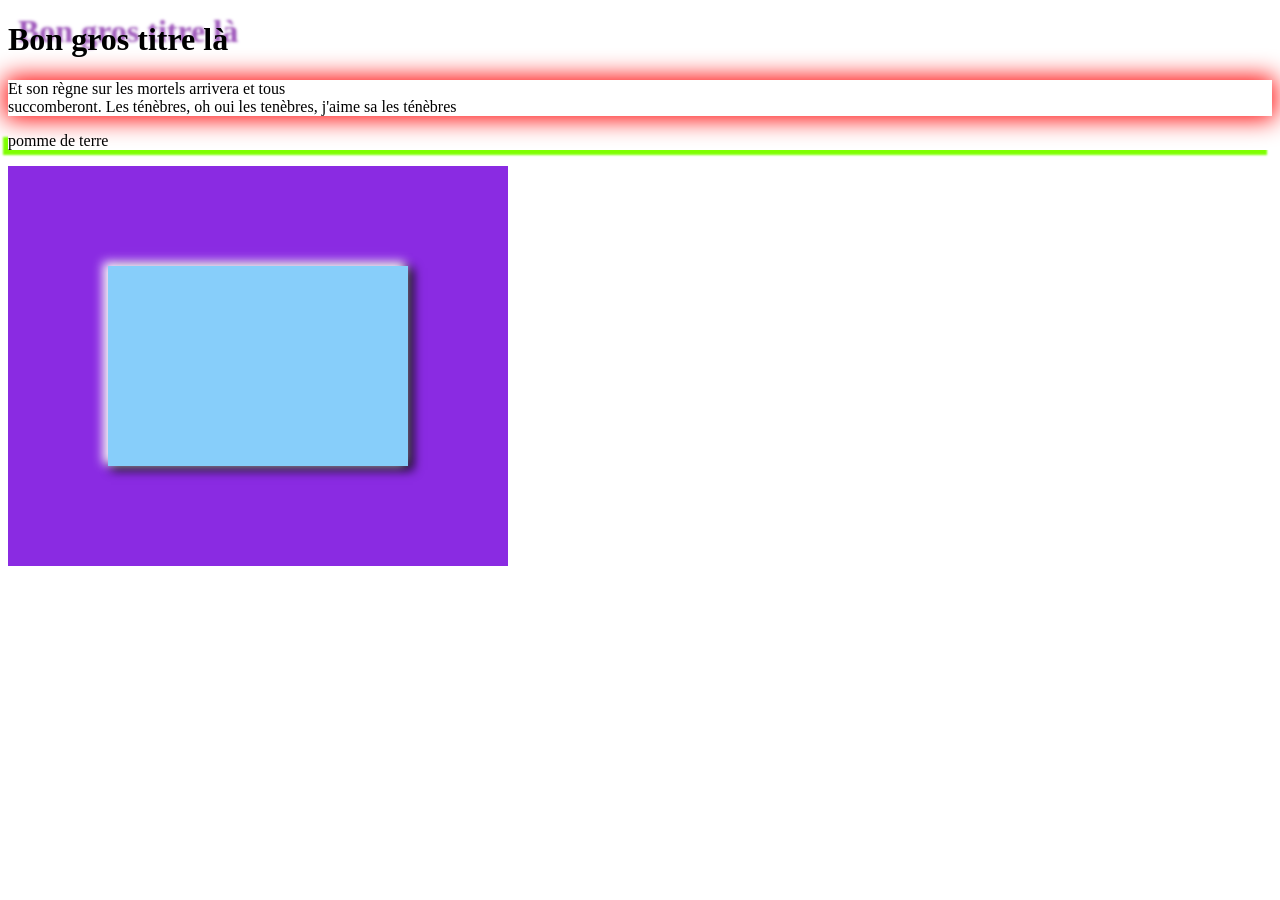
<file: Exercice 9 ombre/index.html>
<!DOCTYPE html>
<html lang="en">
<head>
    <meta charset="UTF-8">
    <meta http-equiv="X-UA-Compatible" content="IE=edge">
    <meta name="viewport" content="width=device-width, initial-scale=1.0">
    <link rel="stylesheet" href="style.css">
    <title>Document</title>
</head>
<body>
    <h1>Bon gros titre là</h1>
    <p>Et son règne sur les mortels arrivera et tous <br> succomberont. Les ténèbres, oh oui les tenèbres, j'aime sa les ténèbres<p>
    <p>pomme de terre</p>
    <div class="pouet">
        <div class="pif"></div>
    </div>
</body>

</html>
</file>
<file: Exercice 10 gradiant linéraire et radial/style.css>
.vert,.violet, p, .pink, .doppler {
    display: flex;
    width: 200px;
    height: 200px;
    border: solid 2px;
    border-color: black;
    margin-bottom: 20px;
}

.vert {
    background-image: linear-gradient(to bottom left,red,green,blue);
}

.violet {
    background-image: linear-gradient(110deg,rgb(155, 55, 155) 70% ,yellow);
}

p.force {
    background-image: linear-gradient(to bottom, white,rgba(0, 0, 0,.5));
}

.pink {
    background-image: radial-gradient(circle,lightblue,pink);
}

.doppler {
    background-image: repeating-radial-gradient(black,white 10px);
}

.doppler:hover {
    background-image: repeating-radial-gradient(white,black 10px);
}
</file>
<file: Exercice 11 tableau html/style.css>
caption {
    color:rgb(153, 0, 255);
    font-weight: bold;
}

table {
    border : thick double rgb(153, 0, 255);
    border-collapse: collapse;

}

th {
    background: lightskyblue;
    border: solid black 2px;
}

 tr td {
    border: solid black 2px;
}
</file>
<file: Exercice 13 TP2 Site WEB Accueil et Contact/style.css>
html {
    background-image: linear-gradient(to bottom ,#CCDAE0,#EDF2F4) ;
}

header {
 display: flex;
 flex-direction: column;
 align-items: center;
 height: auto;
}

h1 {
    color: #ef233c;
    font-family: Impact, Haettenschweiler, 'Arial Narrow Bold', sans-serif;
    font-size: 4vh;
    font-weight: bold;
}

h3 {
    color: #2B2D42;
    font-size: 3vh;
    font-weight: bold;
    text-decoration-line: underline;
    text-decoration-style: dashed;
}

article {
    border: solid black 1px;
    
}

img {
    display: flex;
    margin-left: auto;
    margin-right: auto;
    border: solid 2px #8d99ae;
}

footer {
   display: flex;
   justify-content: right;
}

ul {
    list-style-type: none;
}

a:visited {
    color: grey;
}

a{
    color: #d90429;
}

a:hover {
    color: #2B2D42;
}

span {
    color: red;
}

.carousel-items {
    display: flex;
    overflow-x: scroll;
    padding: 1rem 0;
}
.carousel-item {
    margin-left: 1rem;
}
</file>
<file: Exercice 14 Placements simple/style.css>
p {
    background-color: lightgrey;
    border: solid green 2px;
}

#p1 {
    height: 100px;
    margin: 0px;
}

#p2 {
    width: 50%;
    margin: 20px 5px;
}

#p3 {
    height: 200px;
    width: 200px;
    overflow: scroll;
    margin: auto;
}

body {
    background-color: rgb(149, 106, 219);
}
</file>
<file: Exercice 15 Placements simple 2/style.css>
form {
    width: 400px;
    height: 250px;
    border: solid 1px black;
    background-color: lightgray;
}

h1 {
    text-align: center;
    
}



label[id="pseudo"],label[id="password"] {
    margin-left: 30px;
    margin-right: 20px;
}

label,input {
    margin: 5px;
}

input[type="checkbox"] {
    margin-left: 30px;
    margin-right: 10px;
}

input[type="button"] {
    padding: 5px;
}
</file>
<file: Exercice 18 Grid Flex/style.css>
html {
    display: flex;
    flex-direction: column;
}


h1 {
    text-align: center;
}

.tchat {
    display:flex;
    flex-direction: row;
    justify-content: space-evenly;
    align-items: center;
    width: auto;
   
}

#chatbox{
    display: flex;
    width: 80vw;
    flex-direction: column;
    justify-content: flex-start;
}

.msg {
    display: grid;
    padding: 2em;
    margin: 1em;
    grid-template : repeat(6,1fr) / 1fr 1fr;
    border: solid rgb(113, 186, 253) 3px;
    border-radius: 10px;
}

article:nth-child(1) {
    grid-area: 1/1/1/1;
}
article:nth-child(2) {
    grid-area: 2/2/2/2;
}
article:nth-child(3) {
    grid-area: 3/1/3/1;
}
article:nth-child(4) {
    grid-area: 4/2/4/2;
}
article:nth-child(5) {
    grid-area: 5/1/5/1;
}
article:nth-child(6) {
    grid-area: 6/2/6/2;
}

#user {
    display: flex;
    width: 20%;
    flex-direction: column;
    justify-content: flex-end;
    width: auto;
    margin: 3em;
    padding: 1em;
    height: 100%;
    border: solid rgb(113, 186, 253) 3px;
    border-radius: 10px;
}

ul{
    list-style: none;
    padding: 5px;
}

form {
    height: 40px;
    width: 80vw;
    margin-left: 1em;
}

input[type="text"] {
    width: 87%;
    height: 3vh;
    border-radius: 5px;
}

input[type="submit"] {
    width: 5%;
    height: 4vh;
}

label {
    width: 5%;
    height: 2vh;
    padding: 1em;
}
</file>
<file: Exercice 19 Responsive/style.css>
body {
     background-color: aquamarine;
}
header {
    display: flex;
    justify-content: center;
}

#banner {
    width: 100%;
}

section {
    display: flex;
    align-items: center;
    justify-items: center;
    
}

article {
    display: flex;
    flex-direction: column;
    align-items: center;
    border: solid 2px black;
    border-radius: 10px;
    margin: 2em;
    padding: 2em;
    background-color: aliceblue;
}

footer{
    display: flex;
    justify-content: space-evenly;
}

nav{
    width: 100%;
    display: flex;
    justify-content: space-evenly;
}

a{
    color: grey;
}

@media (max-width: 1300px) { 
    section {
        display: flex;
        flex-direction: column;
        align-items: center;
        justify-items: center;
      
    }
 }
</file>
<file: Exercice 5 Base Css/style.css>
h1 {
    color:red;
}

a {
    color: yellowgreen;
}

#contenu {
    background-color: lightgray;
}

#contenu+div {
    text-align: right;
    font-size: 2em;
}

img {
    width:500px;
}
</file>
<file: Exercice 6 sélecteur/style.css>
h1 {
    color: red;
    text-align: center;
    font-size: 7vh;

}

h3 {
    color: blue;
    font-size: 3vh;
}

h1+article+article  {
    background-color: grey;
}

h1+article{
    background-color: grey;
}

strong{
    font-weight: lighter;
    color: yellowgreen;
}

em {
    font-style: normal;
    text-decoration: underline;
    font-size: 2vh;
    color:orange;
}

article+article+article {
    background-color: pink;
}

h1+article+article h3  {
    color: green;
    text-align: right;
    text-decoration: underline;
}
</file>
<file: Exercice 7 pseudo classe/style.css>
h1 {
    color: blue;
}
h1:hover {
    color:green;
}

p:active{
    background-color: grey;
}

a:link{
    color: orange;
}

a:visited{
    color: grey;
}

img:hover{
    display: none;
}
</file>
<file: Exercice 8 nth child/style.css>
/*
li:nth-child(even){
    color: blue;
}

ul:hover {
    & li:nth-child(odd){
        color: blue;
    }
  }
 
ul:hover {
    & li:nth-child(even){
        color: black;
    }
  }
*/


li {
    font-size: 4vh;
}

li:nth-child(2n+2){
    color: blue;
}

ul:hover li:nth-child(even){
    color:black;
}

ul:hover li:nth-child(odd){
    color:blue;
}
</file>
<file: Exercice 9 ombre/style.css>
h1{
    text-shadow: 10px -8px 3px rgb(156, 83, 185);
}

h1 + p {
    box-shadow : 0px 0px 25px 3px red ;
}

p:last-of-type {
    box-shadow:-5px 5px 2px chartreuse ;
}

.pouet {
    height: 400px;
    width: 500px;
    background-color: blueviolet;
    
}
.pif {
    height: 200px;
    width: 300px;
    position:relative;
    left: 100px;
    top: 100px;
    background-color: lightskyblue;
    box-shadow: -4px -3px 10px 1px white,4px 3px 10px 1px black;
 
}
</file>
